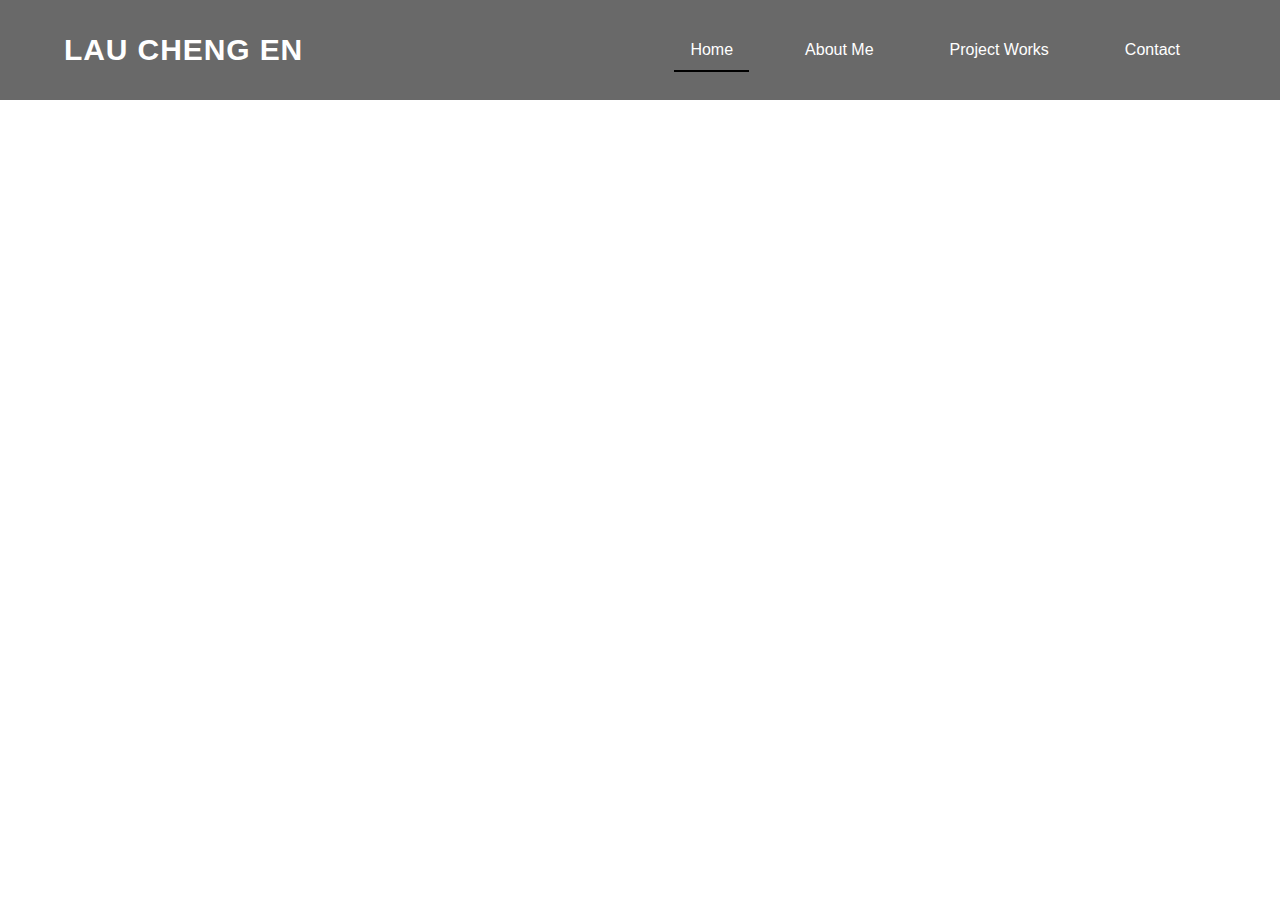
<file: index.html>
<!DOCTYPE html>
<html lang="en">
  
<head>
  <meta charset="UTF-8">
  <meta name="viewport" content="width=device-width, initial-scale=1.0">
  <title>Cheng En's (Mini) Portfolio</title>
  <link rel="stylesheet" href="styles.css">
  <script src="https://ajax.googleapis.com/ajax/libs/jquery/1.12.4/jquery.min.js"></script>
</head>
  
<body>
    <div id="navbar-dest"></div>
</body>

<script>
<!-- Dynamically load navbar into div -->
$(document).ready(function(){
  $("#navbar-dest").load("navbar.html");
});
</script>
  
</html>
</file>
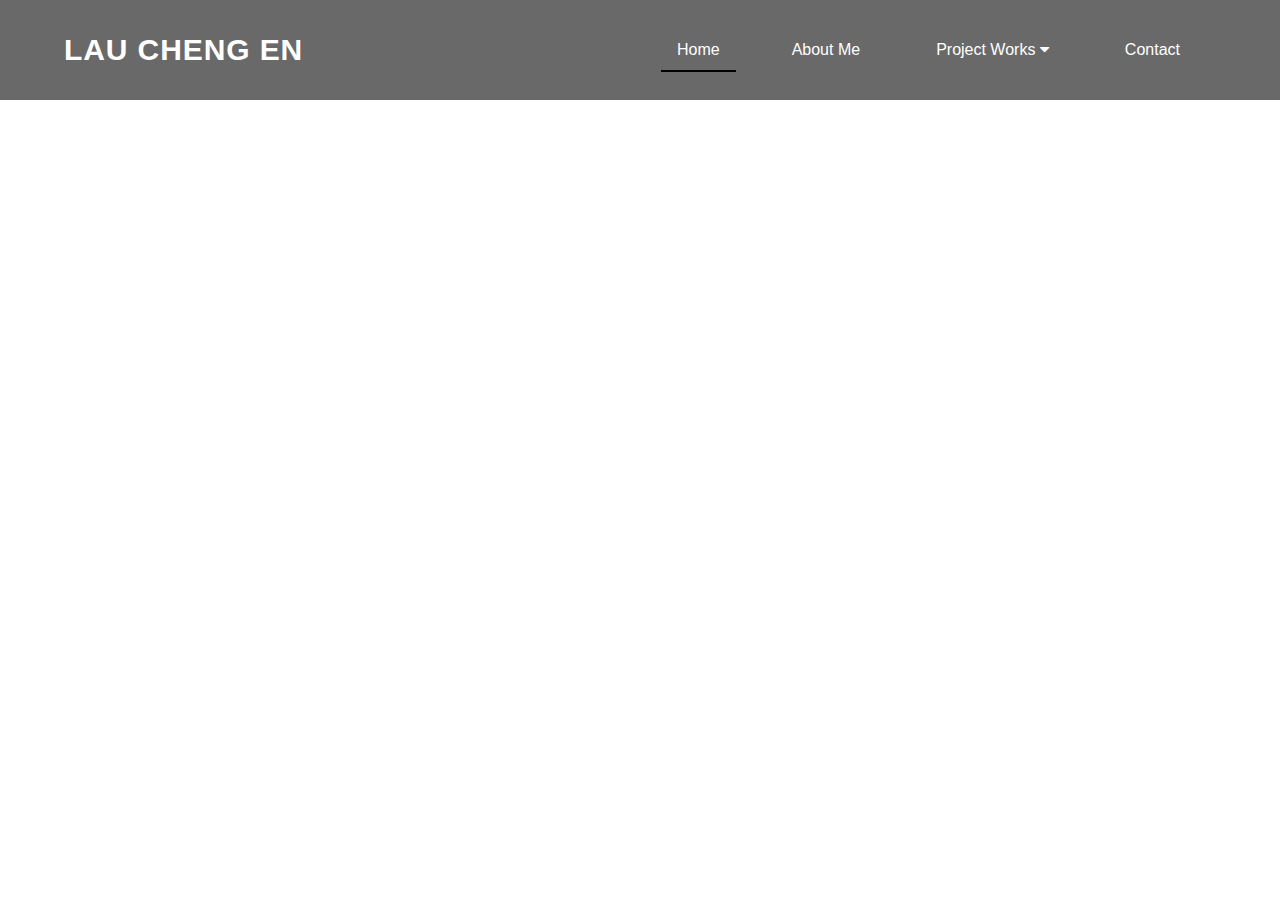
<file: about.html>
<!DOCTYPE html>
<html lang="en">
  
<head>
  <meta charset="UTF-8">
  <meta name="viewport" content="width=device-width, initial-scale=1.0">
  <title>Cheng En's (Mini) Portfolio</title>
  <link rel="stylesheet" href="styles.css">
  <link rel="stylesheet" href="https://cdnjs.cloudflare.com/ajax/libs/font-awesome/4.7.0/css/font-awesome.min.css">
  <script src="https://ajax.googleapis.com/ajax/libs/jquery/1.12.4/jquery.min.js"></script>
</head>
  
<body>
    <div id="navbar-dest"></div>
</body>

<script>
<!-- Dynamically load navbar into div -->
$(document).ready(function(){
  $("#navbar-dest").load("navbar.html");
});
</script>
  
</html>
</file>
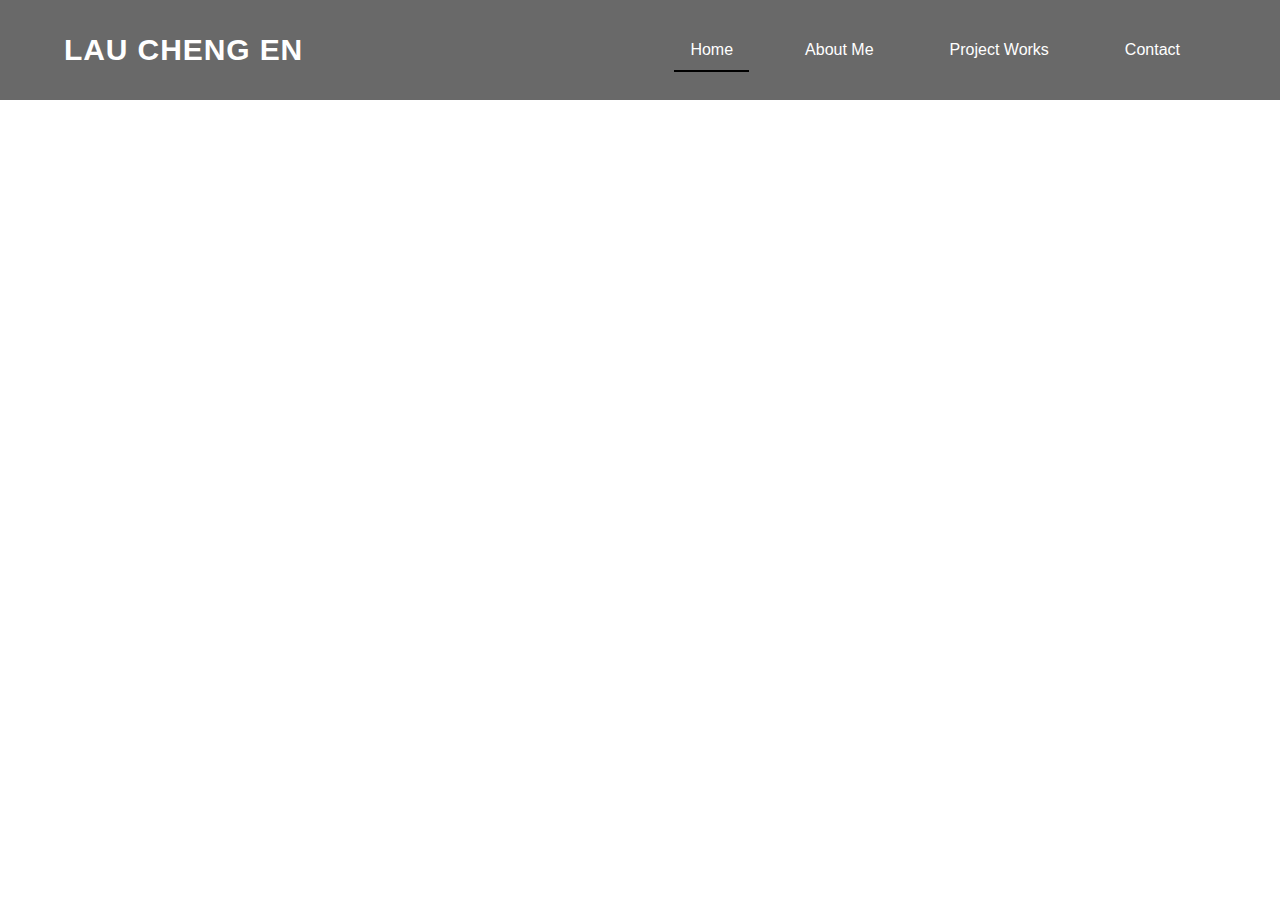
<file: Projects/days-of-fishing.html>
<!DOCTYPE html>
<html lang="en">
  
<head>
  <meta charset="UTF-8">
  <meta name="viewport" content="width=device-width, initial-scale=1.0">
  <title>Cheng En's (Mini) Portfolio</title>
  <link rel="stylesheet" href="../styles.css">
  <script src="https://ajax.googleapis.com/ajax/libs/jquery/1.12.4/jquery.min.js"></script>
</head>
  
<body>
    <div id="navbar-dest"></div>
</body>

<script>
<!-- Dynamically load navbar into div -->
$(document).ready(function(){
  $("#navbar-dest").load("../navbar.html");
});
</script>
  
</html>
</file>
<file: styles.css>
* {
    padding: 0;
    margin: 0;
    box-sizing: border-box;
    font-family: 'Montserrat', sans-serif
}

/* ----------- Navbar ----------- */
nav {
    justify-content: space-between;
    padding: 16px 5%;
    background: dimgray;
    height: 100px;
    display: flex;
    align-items: center; /* Center items vertically */
}

.nav-links {
    display: flex; /* Make nav-links a flex container */
    align-items: center; /* Center nav items vertically */
}

.nav-links a {
    text-align: center;
    text-decoration: none;
    color: white;
    padding: 12px 16px;
}

.nav-links li {
    list-style: none;
    display: inline-block;
    padding: 4px 20px;
}

.nav-links li a {
    transition: all 0.3s ease 0s;
}

.nav-elem a:hover, .nav-dropdown:hover {
    background-color: gray;
    transition: all 0.2s ease 0s;
}

.active a {
    border-bottom: 2px solid black;
}

.logo {
    display: flex; /* Use flex to align logo properly */
    align-items: center; /* Center logo vertically */
    text-decoration: none;
    color: white;
    font-size: 30px;
    font-weight: 800;
    letter-spacing: 0.03em;
}

.nav-dropdown {
    position: relative;
}

.nav-dd-btn {
    border: none;
    outline: none;
    background-color: inherit;
    transition: inherit;
    font-family: inherit;
    font-size: inherit;
    padding: inherit;
    color: white;
}

.nav-dd-content {
    display: none;
    position: absolute;
    background-color: #f9f9f9;
    min-width: 160px;
    box-shadow: 0px 8px 16px 0px rgba(0,0,0,0.2);
    z-index: 1;
    top: 100%; /* Position dropdown below the button */
    width: 100%;
    left: 0; /* Align dropdown to the left */
}

.nav-dropdown:hover .nav-dd-content {
  display: block;
}

/* Dropdown links */
.nav-dd-content a {
    display: block; /* Make links block elements */
    padding: 10px; /* Padding for dropdown links */
    color: black; /* Default link color */
    text-decoration: none; /* Remove underline */
}

.nav-dd-content a:hover {
    background-color: #ddd; /* Background color on hover for dropdown links */
    color: black; /* Text color on hover */
}
</file>
